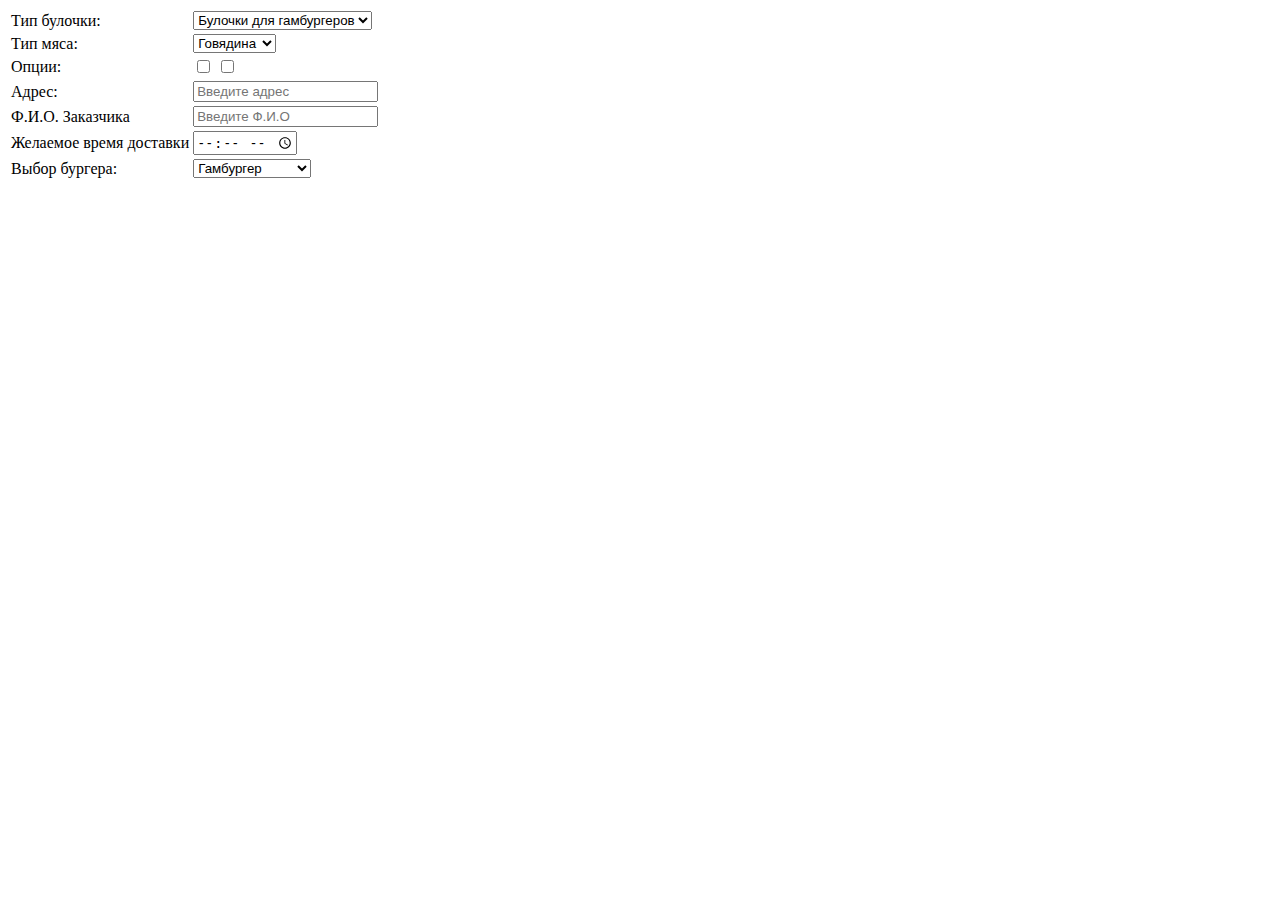
<file: HTML 2 задание/index2.html>
<!DOCTYPE html>
<html>
    <head>
        <title> Orders </title>
    </head>
    <body>
        <table>
            <tbody>
                <tr>
                    <td> Тип булочки: </td>
                    <td> <select>
                        <option> Булочки для гамбургеров </option>
                        <option> Бриош </option>
                        <option> Квадратная </option>
                    </select>
                    </td>
                </tr>
                <tr>
                    <td> Тип мяса: </td>
                    <td> <select>
                         <option> Говядина </option> 
                         <option> Баранина </option>
                         <option> Конина </option>  
                     </td>
                 </tr>
                 <tr>
                    <td> Опции: </td>
                    <td>
                    <input type="checkbox" name="помидор">
                    <input type="checkbox" name="огурцы">
                    </td>
                </tr>
                <tr>
                    <td> Адрес: </td>
                    <td> <input type="text" placeholder="Введите адрес"> </td>
                </tr>
                <tr>
                    <td> Ф.И.О. Заказчика </td>
                    <td> <input type="text" placeholder="Введите Ф.И.О"> </td>
                </tr>
                <tr>
                    <td> Желаемое время доставки </td>
                    <td> <input type="time"> </td>
                </tr>
                <tr>
                    <td> Выбор бургера: </td>
                    <td> <select>
                         <option> Гамбургер </option>
                         <option> Чизбургер </option>
                         <option> Роял чизбургер </option>
                         <option> Биг тейсти </option>
                     </td>
                 </tbody>
             </table>
         </body>
         </html>
</file>
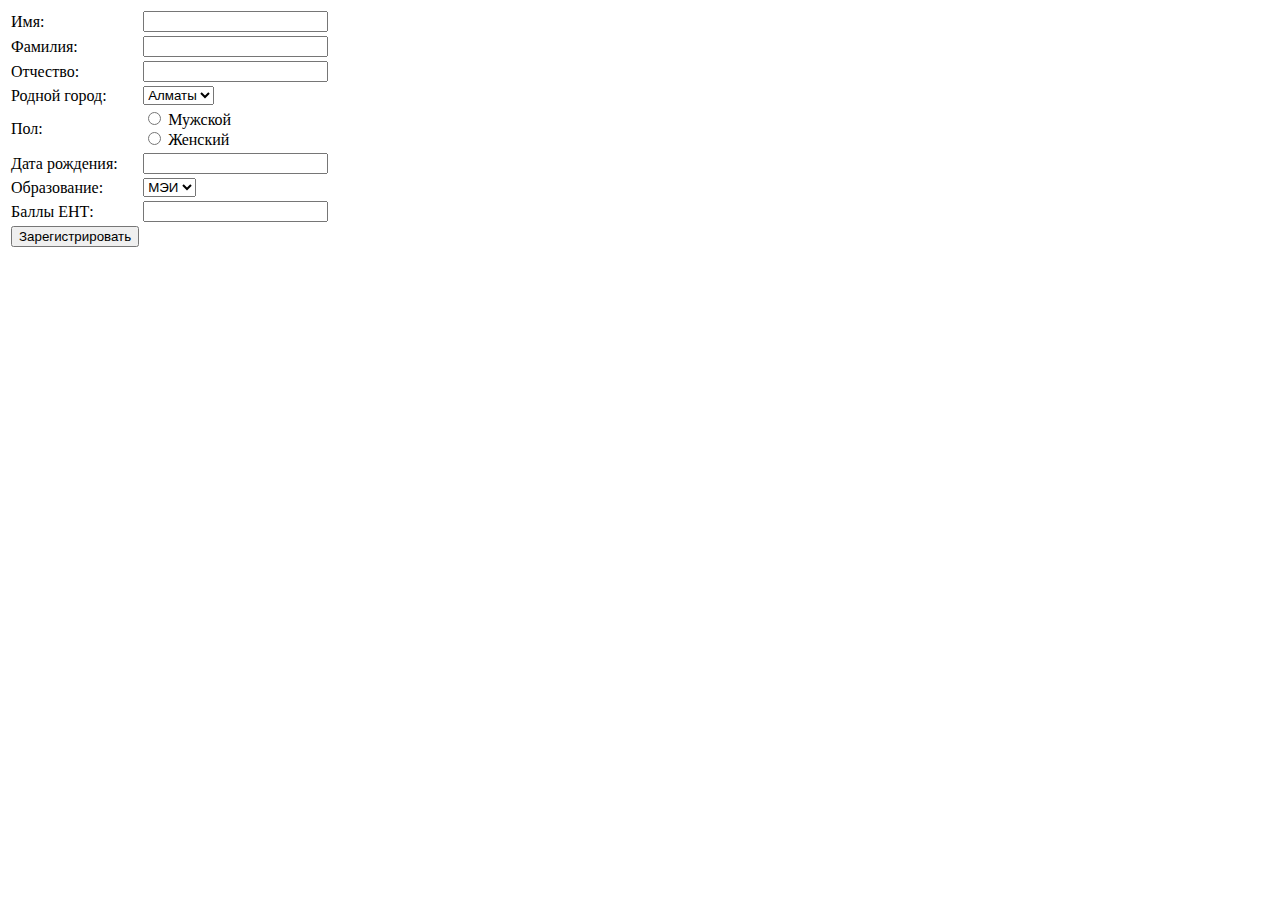
<file: HTML 3 задание/index3.html>
<!DOCTYPE html>
<html>
<head> 
	<title> Account </title>
</head>
<body>
	<table>
		<tbody>
	<tr>
		<td> Имя: </td>
		<td> <input type="text">
    </tr>
    <tr>
    	<td> Фамилия: </td>
    	<td> <input type="text">
    </tr>
    <tr>
    	<td> Отчество: </td>
    	<td> <input type="text">
    </tr>
    <tr>
    	<td> Родной город: </td>
    	<td> <select>
    	     <option> Алматы </option>
    	     <option> Берлин </option> 
    	     <option> Москва </option>
    	 </td>
    </tr>
    <tr>
    	<td> Пол: </td>
    	<td> <input type="radio" name="a"> Мужской <br>
    		 <input type="radio" name="a"> Женский <br>
    	</td>
    </tr>
    <tr>
    	<td> Дата рождения: </td>
    	<td> <input type="data">
    </tr>
    <tr>
    	<td> Образование: </td>
    	<td> <select>
    		<option> МЭИ </option>
    		<option> МГУ </option>
    		<option> ВШЭ </option>
    	</td>
    </tr>
    <tr>
    	<td> Баллы ЕНТ: </td>
    	<td> <input type="number">
    </tr>
    <tr> 
    	<td> <button> Зарегистрировать </button> </td>
    </tr>
</tbody>
</table>
</body>
</html>
</file>
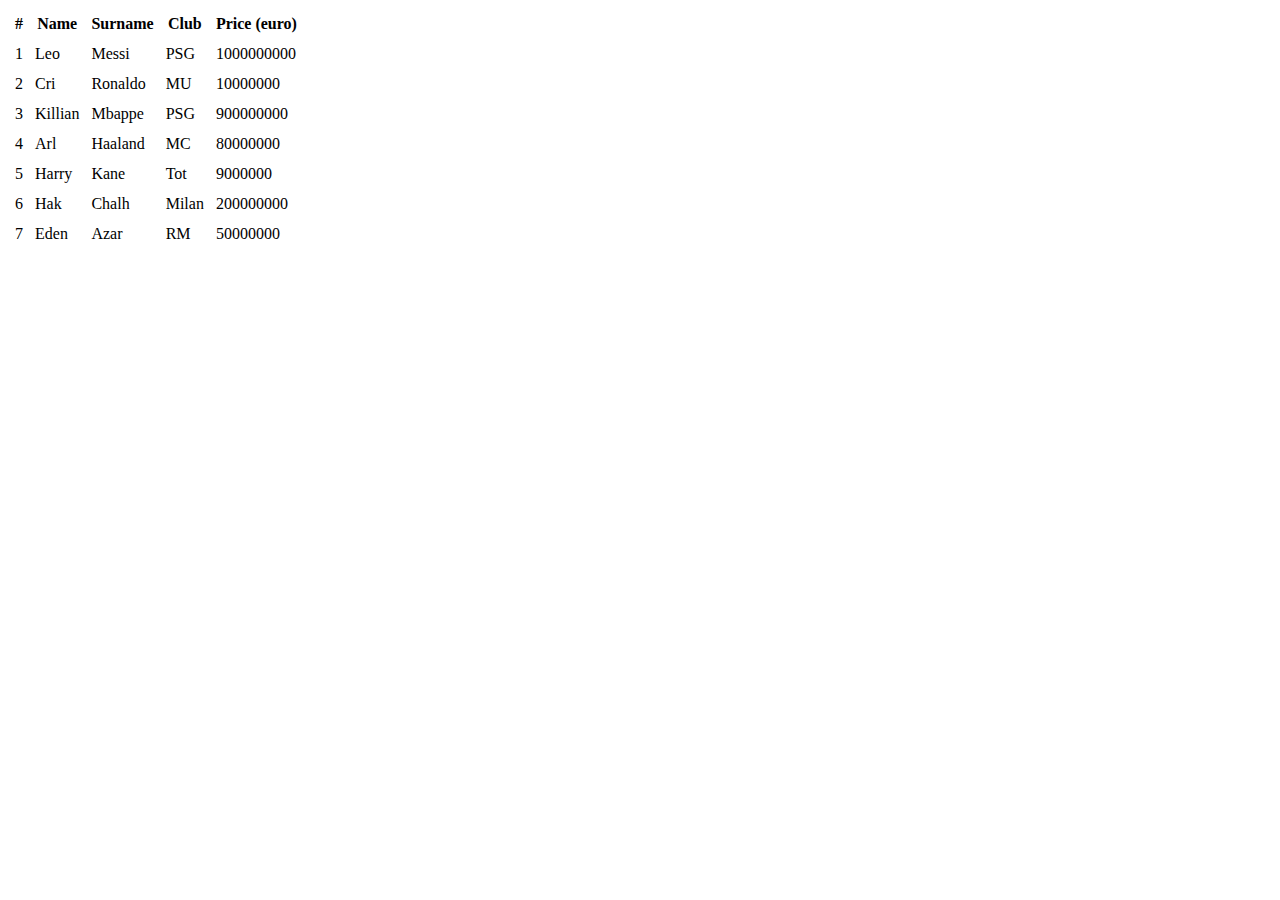
<file: HTML 5 задание/index5.html>
<!DOCTYPE html>
<html>
    <head>
        <title> Footbal </title>
    </head>
    <body>
        <table cellpadding="5"> 
            <thead> 
                <tr>
                    <th> # </th>
                    <th> Name </th>
                    <th> Surname </th>
                    <th> Club </th>
                    <th> Price (euro) </th>
                </tr>
            </thead>
            <tbody>
                <tr>
                    <td> 1 </td>
                    <td> Leo </td>
                    <td> Messi </td>
                    <td> PSG </td>
                    <td> 1000000000 </td>
                </tr>
                <tr>
                    <td> 2 </td>
                    <td> Cri </td>
                    <td> Ronaldo </td>
                    <td> MU </td>
                    <td> 10000000 </td>
                </tr>
                <tr>
                    <td> 3 </td>
                    <td> Killian </td>
                    <td> Mbappe </td>
                    <td> PSG </td>
                    <td> 900000000 </td>
                </tr>
                <tr>
                    <td> 4 </td>
                    <td> Arl </td>
                    <td> Haaland </td>
                    <td> MC </td>
                    <td> 80000000 </td>
                </tr>
                <tr>
                    <td> 5 </td>
                    <td> Harry </td>
                    <td> Kane </td>
                    <td> Tot </td>
                    <td> 9000000 </td>
                </tr>
                <tr>
                    <td> 6 </td>
                    <td> Hak </td>
                    <td> Chalh </td>
                    <td> Milan </td>
                    <td> 200000000 </td>
                </tr>
                <tr>
                    <td> 7 </td>
                    <td> Eden </td>
                    <td> Azar </td>
                    <td> RM </td>
                    <td> 50000000 </td>
                </tr>
            </tbody>
        </table>
    </body>
</file>
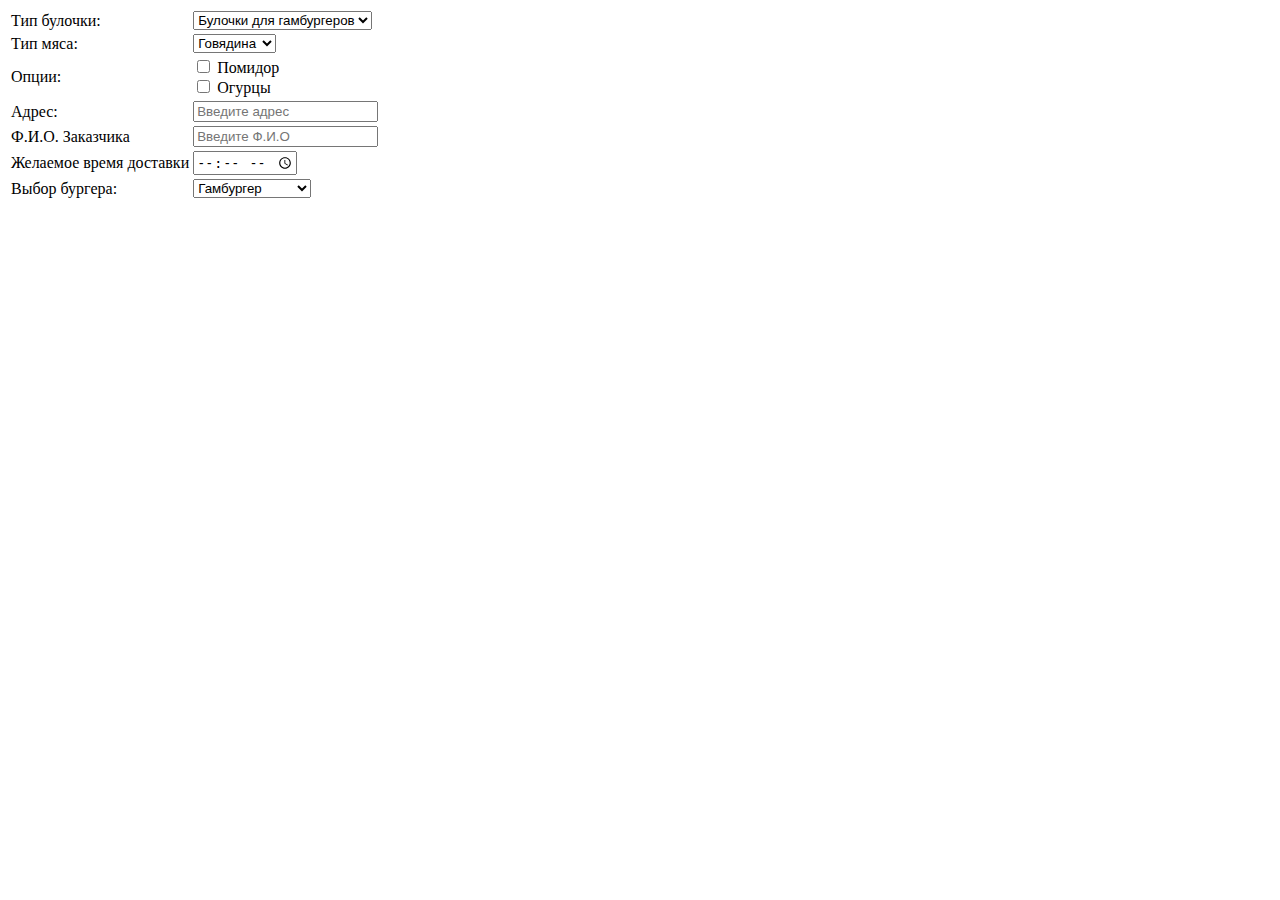
<file: HTML/HTML 2 задание/index2.html>
<!DOCTYPE html>
<html>
    <head>
        <title> Orders </title>
    </head>
    <body>
        <table>
            <tbody>
                <tr>
                    <td> Тип булочки: </td>
                    <td> <select>
                        <option> Булочки для гамбургеров </option>
                        <option> Бриош </option>
                        <option> Квадратная </option>
                    </select>
                    </td>
                </tr>
                <tr>
                    <td> Тип мяса: </td>
                    <td> <select>
                         <option> Говядина </option> 
                         <option> Баранина </option>
                         <option> Конина </option>  
                     </td>
                 </tr>
                 <tr>
                    <td> Опции: </td>
                    <td>
                    <input type="checkbox" name="п"> Помидор <br>
                    <input type="checkbox" name="о"> Огурцы  <br>
                    </td>
                </tr>
                <tr>
                    <td> Адрес: </td>
                    <td> <input type="text" placeholder="Введите адрес"> </td>
                </tr>
                <tr>
                    <td> Ф.И.О. Заказчика </td>
                    <td> <input type="text" placeholder="Введите Ф.И.О"> </td>
                </tr>
                <tr>
                    <td> Желаемое время доставки </td>
                    <td> <input type="time"> </td>
                </tr>
                <tr>
                    <td> Выбор бургера: </td>
                    <td> <select>
                         <option> Гамбургер </option>
                         <option> Чизбургер </option>
                         <option> Роял чизбургер </option>
                         <option> Биг тейсти </option>
                     </td>
                 </tbody>
             </table>
         </body>
         </html>
</file>
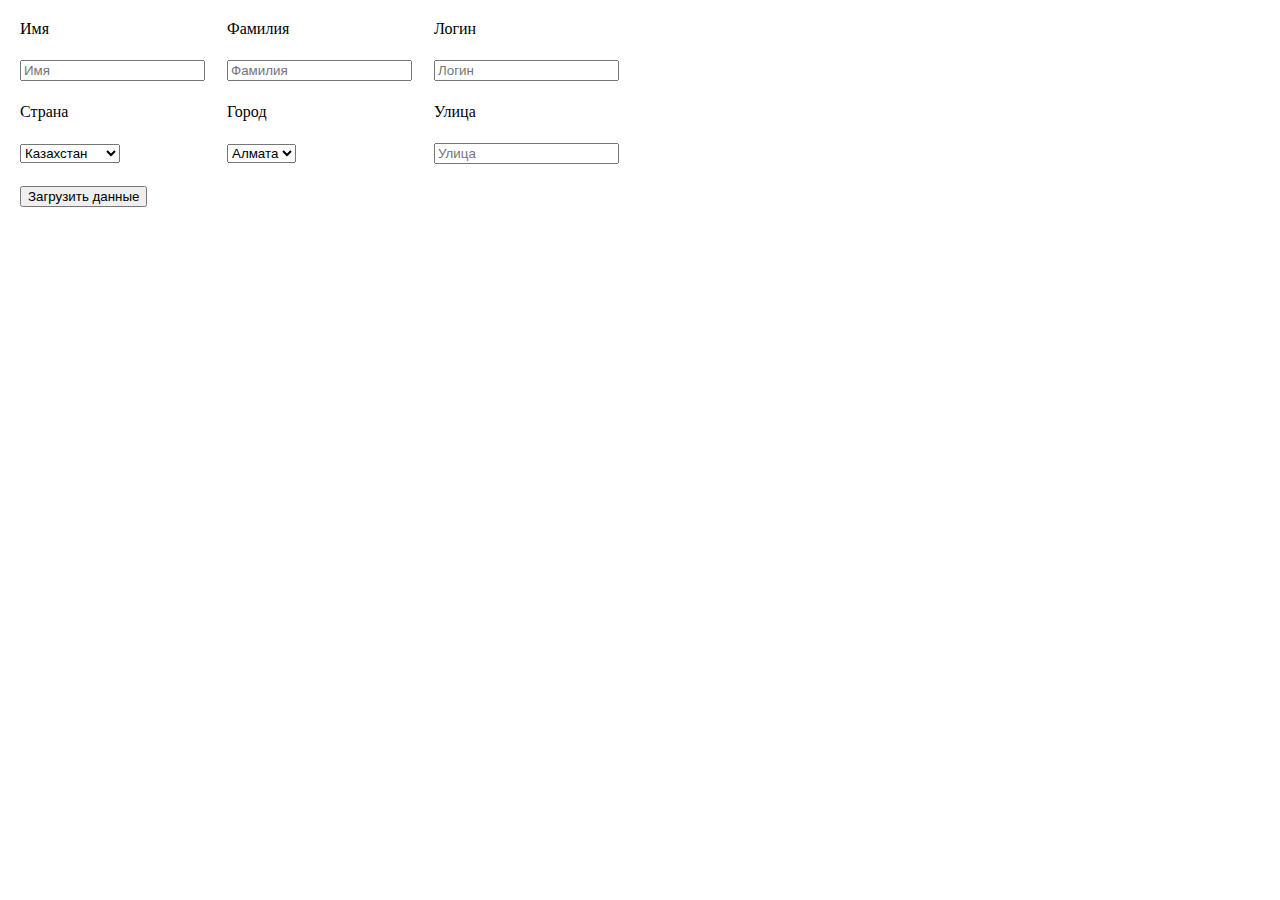
<file: HTML2/HTML 2-1 задание /index2-1.html>
<!DOCTYPE html>
<html>
<head> 
	<title> Registration </title>
</head>
<body>
	<table cellpadding="10">
		<tbody>
			<tr>
				<td> Имя </td>
				<td> Фамилия </td>
				<td> Логин </td>
			</tr>
			<tr>
				<td> <input type="text" placeholder="Имя"> </td>
				<td> <input type="text" placeholder="Фамилия"> </td>
				<td> <input type="text" placeholder="Логин"> </td>
			</tr>
			<tr>
				<td> Страна </td>
				<td> Город </td>
				<td> Улица </td>
			</tr>
			<tr>
				<td> <select>
				<option> Казахстан</option>
				<option>  неКазахстан </option> 
			    </td>
				<td> <select>
				<option> Алмата </option>
				<option> Астана </option> 
			    </td>
				<td> <input type="text" placeholder="Улица"> </td>
			</tr>
			<tr>
			<td> <button> Загрузить данные </button> </td>
			</tr>
		</tbody>	
	</table>	
</body>
</html>
</file>
